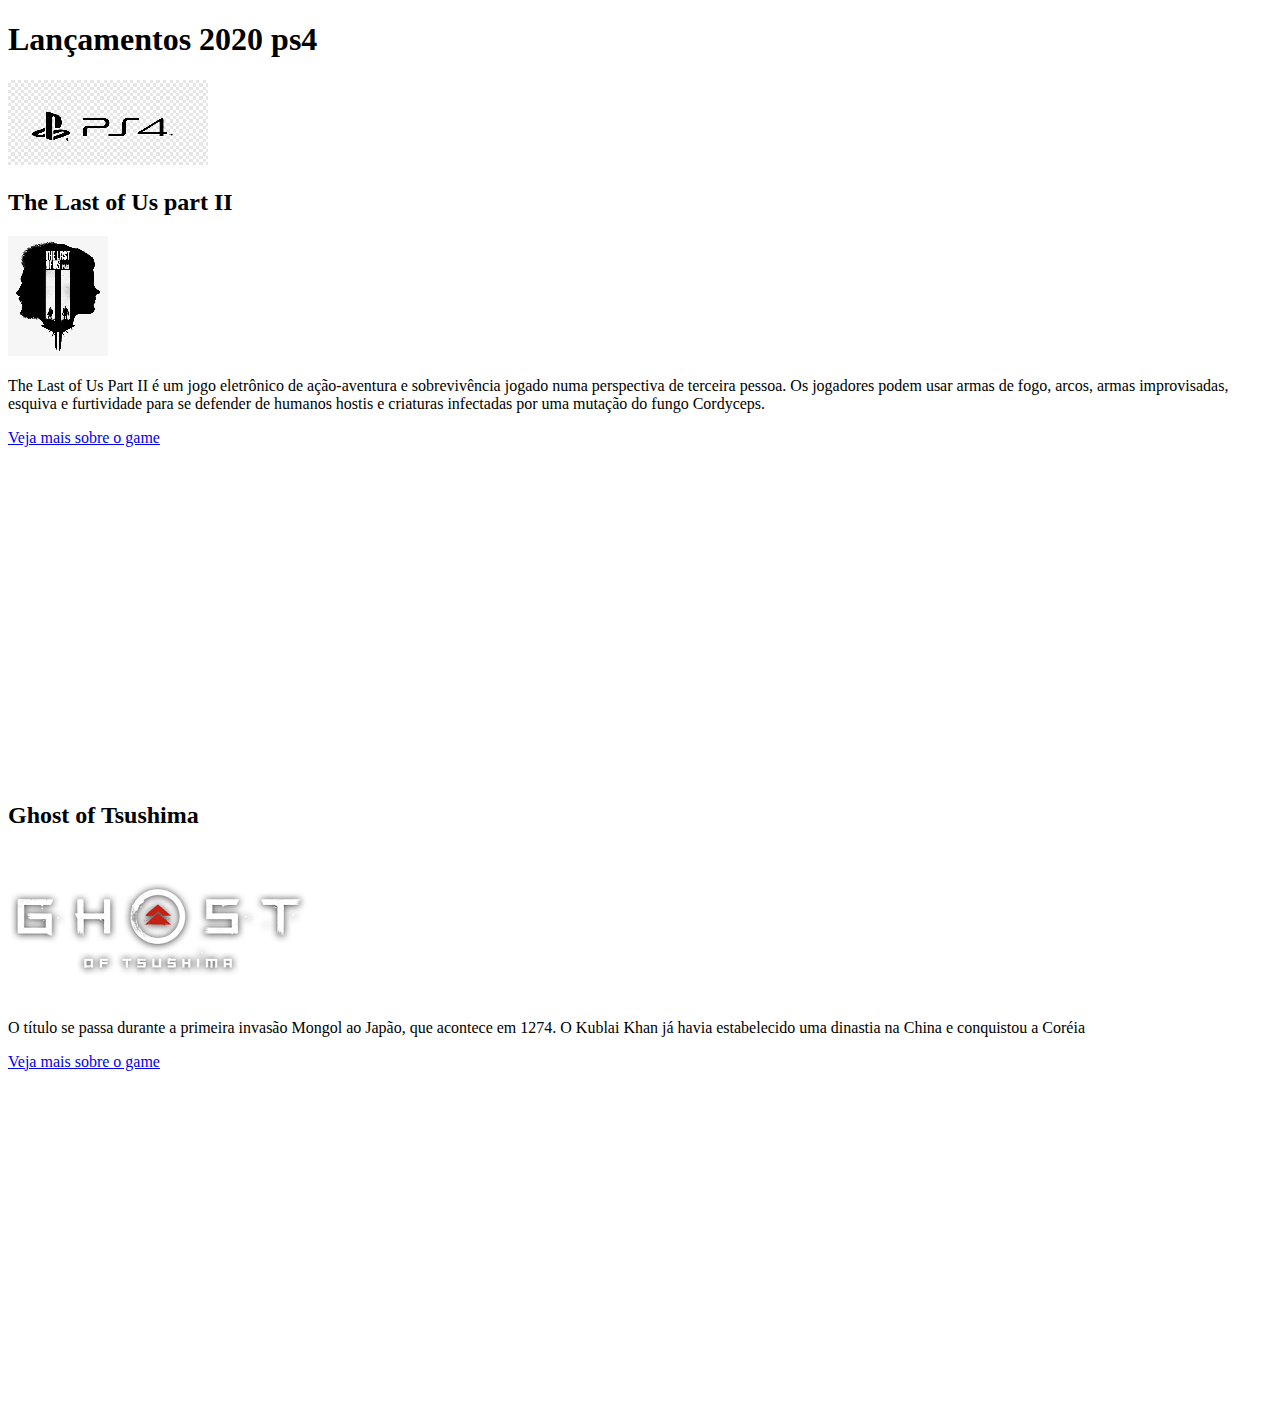
<file: index.html>
<!DOCTYPE html>
<html lang="pt-br">
<head>
    <meta charset="UTF-8">
    <meta name="viewport" content="width=device-width, initial-scale=1.0">
    <title>Exclusivos de PS4 fecham com chave de ouro o último ano da geração.</title>
</head>
<body>
    <main>
        <header>
            <h1>Lançamentos 2020 ps4</h1>
            <img src="imagens/ps4logo.png" alt="">
        </header>
        <article>
            <h2>The Last of Us part II</h2>
            <img src="imagens/thelou2.png" alt="">
        <p>The Last of Us Part II é um jogo eletrônico de ação-aventura e sobrevivência jogado numa perspectiva de terceira pessoa. Os jogadores podem usar armas de fogo, arcos, armas improvisadas, esquiva e furtividade para se defender de humanos hostis e criaturas infectadas por uma mutação do fungo Cordyceps.</p>
        <p><a href="html/The Last of Us Part II - Novo Trailer da História _ PS4 - YouTube.html">Veja mais sobre o game</a></p>

        <iframe width="560" height="315" src="https://www.youtube.com/embed/16RlfA39vhM" frameborder="0" allow="accelerometer; autoplay; encrypted-media; gyroscope; picture-in-picture" allowfullscreen></iframe>
    </article>
    <article>
        <h2>Ghost of Tsushima</h2>
        <img src="imagens/ghost-of-tsushima-badge-01-ps4-en-05dec19_1575633285224.png" alt="">
        <p>O título se passa durante a primeira invasão Mongol ao Japão, que acontece em 1274. O Kublai Khan já havia estabelecido uma dinastia na China e conquistou a Coréia</p>
        <p><a href="html/Ghost.html">Veja mais sobre o game</a></p>

        <iframe width="560" height="315" src="https://www.youtube.com/embed/7WzKdFjRoWE" frameborder="0" allow="accelerometer; autoplay; encrypted-media; gyroscope; picture-in-picture" allowfullscreen></iframe>

    </article>
    </main>
</body>
</html>
</file>
